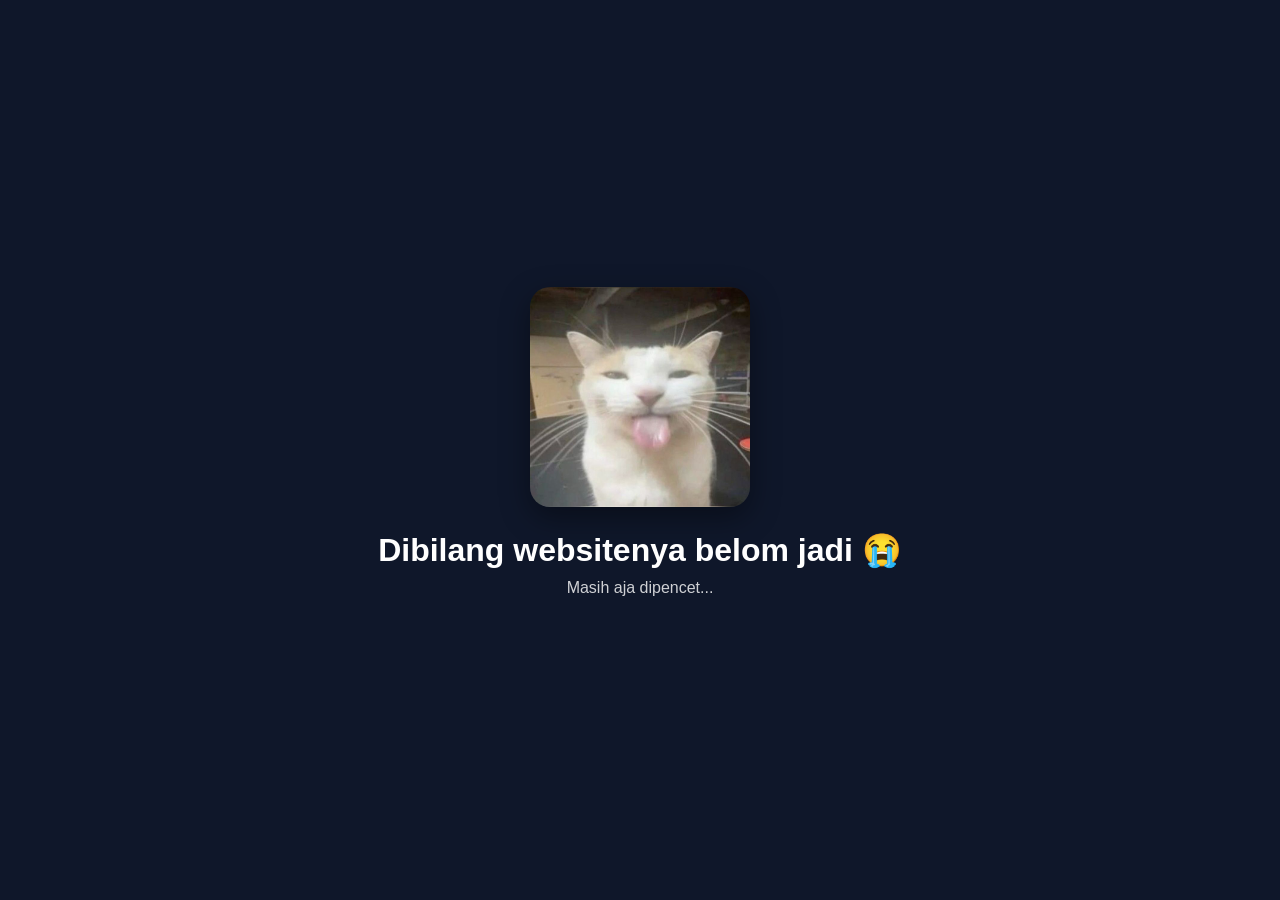
<file: blank.html>
<!DOCTYPE html>
<html lang="id">
<head>
  <meta charset="UTF-8" />
  <meta name="viewport" content="width=device-width, initial-scale=1.0" />
  <title>Masih Dipencet 😭</title>

  <style>
    body {
      margin: 0;
      height: 100vh;
      display: flex;
      justify-content: center;
      align-items: center;
      background: #0f172a;
      font-family: Arial, sans-serif;
      color: white;
      overflow: hidden;
    }

    .container {
      text-align: center;
      animation: fade 1s ease;
    }

    img {
      width: 220px;
      max-width: 80%;
      margin-bottom: 20px;
      border-radius: 20px;
      box-shadow: 0 10px 30px rgba(0,0,0,0.4);
    }

    h1 {
      font-size: 2rem;
      margin: 0;
    }

    p {
      opacity: 0.8;
      margin-top: 10px;
      font-size: 1rem;
    }

    @keyframes fade {
      from {
        opacity: 0;
        transform: translateY(20px);
      }
      to {
        opacity: 1;
        transform: translateY(0);
      }
    }
  </style>
</head>

<body>
  <div class="container">
    <img src="melet.jpg" alt="gambar lucu">

    <h1>Dibilang websitenya belom jadi 😭</h1>
    <p>Masih aja dipencet...</p>
  </div>
</body>
</html>
</file>
